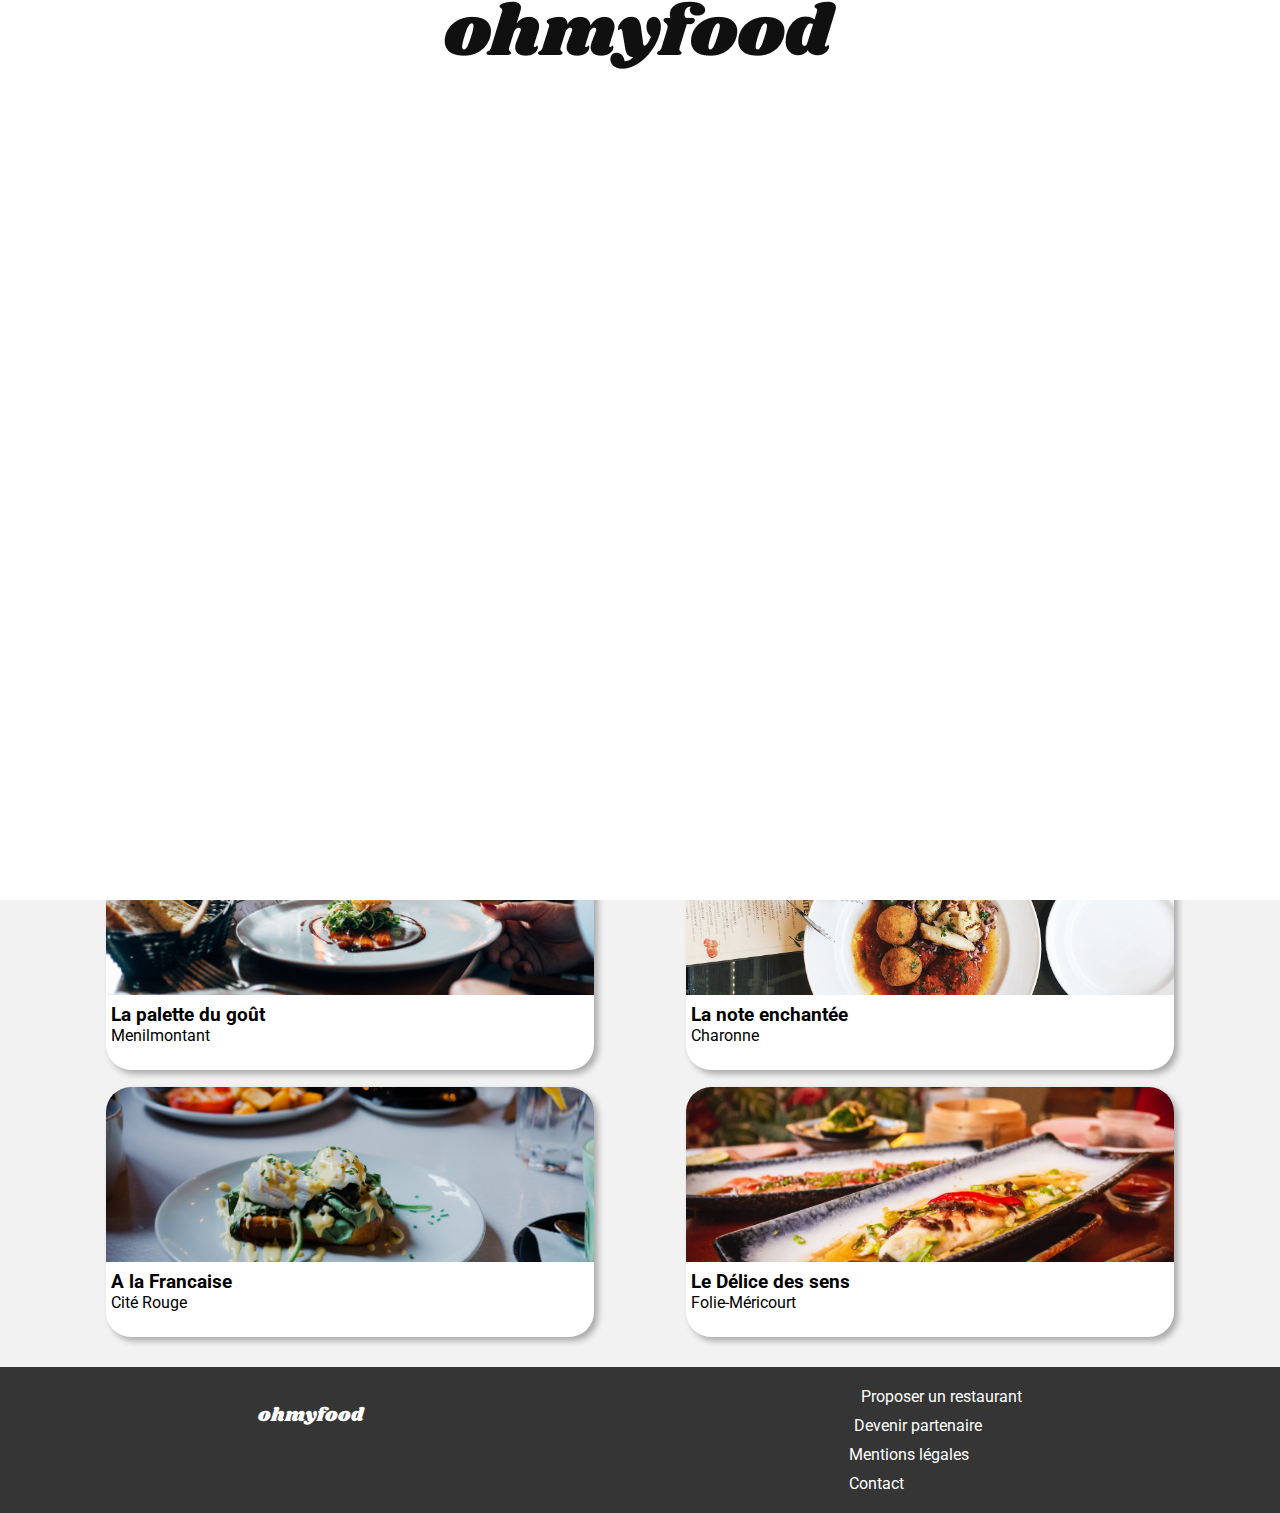
<file: index.html>
<!DOCTYPE html>
<html lang="fr">
  <head>
    <meta charset="UTF-8" />
    <meta http-equiv="X-UA-Compatible" content="IE=edge" />
    <meta name="viewport" content="width=device-width, initial-scale=1.0" />
    <link rel="stylesheet" href="./css/style.css" />
    <link
      rel="stylesheet"
      href="https://pro.fontawesome.com/releases/v5.10.0/css/all.css"
      integrity="sha384-AYmEC3Yw5cVb3ZcuHtOA93w35dYTsvhLPVnYs9eStHfGJvOvKxVfELGroGkvsg+p"
      crossorigin="anonymous"
    />
    <link
      href="https://fonts.googleapis.com/css2?family=Roboto&display=swap"
      rel="stylesheet"
    />
    <link
      href="https://fonts.googleapis.com/css2?family=Shrikhand&display=swap"
      rel="stylesheet"
    />
    <title>ohmyfood</title>
  </head>
  <body>
    <!-- Loader -->
    <div class="loader">
      <div class="loader__logo">
        <img src="./public/images/logo/ohmyfood.png" alt="" />
      </div>
    </div>
    <!-- Loader-->
    <!-- header-->
    <header class="header">
      <img src="./public/images/logo/ohmyfood.png" alt="ohmyfood" />
    </header>
    <!-- header-->
    <!-- main-->
    <main class="main">
      <!--location-->
      <section class="location">
        <h6>
          <span><i class="fas fa-map-marker-alt"></i></span> Paris, Belleville
        </h6>
      </section>
      <!--location-->
      <!-- about-->
      <section class="intro">
        <h2>Reservez le menu qui vous convient</h2>
        <p>Découvrez des restaurants d'exception, selectionné par nos soins.</p>

        <span>
          <button class="intro__btn">Explorez nos restaurants</button></span
        >
      </section>
      <!-- about-->
      <!-- fonctionnement-->
      <section class="help">
        <h2 class="help__title">Fonctionnement</h2>
        <ol>
          <li>
            <div class="help__number">1</div>
            <div class="help__icon"><i class="fas fa-mobile-alt"></i></div>
            <p>Choisissez un restaurant</p>
          </li>
          <li>
            <div class="help__number">2</div>
            <div class="help__icon"><i class="fas fa-list-ul"></i></div>
            <p>Composez votre menu</p>
          </li>
          <li>
            <div class="help__number">3</div>
            <div class="help__icon"><i class="fas fa-store"></i></div>
            <p>Dégustez au restaurant</p>
          </li>
        </ol>
      </section>
      <!-- fonctionnement-->
      <!-- restaurants-->
      <section class="restaurant">
        <h2 class="restaurant__title">Restaurants</h2>
        <div class="restaurant__card">
          <a href="./pages/menu_la_palette_du_gout.html">
            <div>
              <span class="restaurant__card__new"> Nouveau </span>
            </div>
            <img
              src="./public/images/restaurants/jay-wennington-N_Y88TWmGwA-unsplash.jpg"
              alt="la palette du gout"
            />
          </a>
          <div class="restaurant__card__caption">
            <div class="restaurant__card__caption__title">
              <h3>La palette du goût</h3>
              <div>Menilmontant</div>
            </div>
            <div class="restaurant__card__caption__heart">
              <span
                ><i
                  class="fal fa-heart fa-2x restaurant__card__caption__heart"
                ></i
              ></span>
            </div>
          </div>
        </div>
        <div class="restaurant__card">
          <a href="./pages/menu_la_note_enchante.html">
            <img
              src="./public/images/restaurants/stil-u2Lp8tXIcjw-unsplash.jpg"
              alt="la note enchantée"
            />
          </a>
          <div class="restaurant__card__caption">
            <div class="restaurant__card__caption__title">
              <h3>La note enchantée</h3>
              <div>
                <span class="restaurant__card__new"> Nouveau </span>
              </div>
              <div>Charonne</div>
            </div>
            <div class="restaurant__card__caption__heart">
              <span
                ><i
                  class="fal fa-heart fa-2x restaurant__card__caption__heart"
                ></i
              ></span>
            </div>
          </div>
        </div>
        <div class="restaurant__card">
          <a href="./pages/menu_a_la_francaise.html">
            <img
              src="./public/images/restaurants/toa-heftiba-DQKerTsQwi0-unsplash.jpg"
              alt="à la francaise"
          /></a>
          <div class="restaurant__card__caption">
            <div class="restaurant__card__caption__title">
              <h3>A la Francaise</h3>
              <div>Cité Rouge</div>
            </div>
            <div class="restaurant__card__caption__heart">
              <span
                ><i
                  class="fal fa-heart fa-2x restaurant__card__caption__heart"
                ></i
              ></span>
            </div>
          </div>
        </div>
        <div class="restaurant__card">
          <a href="./pages/menu_le_delice_des_sens.html">
            <img
              src="./public/images/restaurants/louis-hansel-shotsoflouis-qNBGVyOCY8Q-unsplash.jpg"
              alt="le délice des sens"
          /></a>
          <div class="restaurant__card__caption">
            <div class="restaurant__card__caption__title">
              <h3>Le Délice des sens</h3>
              <div>Folie-Méricourt</div>
            </div>
            <div class="restaurant__card__caption__heart">
              <span
                ><i
                  class="fal fa-heart fa-2x restaurant__card__caption__heart"
                ></i
              ></span>
            </div>
          </div>
        </div>
      </section>
      <!-- restaurants-->
    </main>
    <!-- main-->
    <!-- footer-->
    <footer class="footer">
      <h3>ohmyfood</h3>
      <ul class="footer__menu">
        <li>
          <a href="#"><i class="fas fa-utensils"></i> Proposer un restaurant</a>
        </li>
        <li>
          <a href="#"
            ><i class="fas fa-hands-helping"></i> Devenir partenaire</a
          >
        </li>
        <li><a href="#">Mentions légales</a></li>
        <li><a href="mailto:ohmyfood-contact@gmail.com">Contact</a></li>
      </ul>
    </footer>

    <!-- footer-->
  </body>
</html>
</file>
<file: css/style.css>
body {
  margin: 0;
  padding: 0;
  width: 100%;
  font-size: 1rem;
}

* {
  box-sizing: border-box;
}

a {
  text-decoration: none;
  color: #000;
}

li {
  list-style-type: none;
}

h2 {
  margin: 0;
}

h6 {
  margin: 0;
}

h1 {
  font-family: Shrikhand, sans-serif;
}

body, html {
  font-family: "Roboto", sans-serif;
}

@keyframes grow {
  0%, 100% {
    -webkit-transform: scaleY(1);
    transform: scaleY(1);
  }
  50% {
    -webkit-transform: scaleY(1.8);
    transform: scaleY(1.8);
  }
}
@keyframes rotate {
  from {
    -webkit-transform: rotate(0deg);
  }
  to {
    -webkit-transform: rotate(360deg);
  }
}
@keyframes loader {
  0% {
    opacity: 1;
  }
  50% {
    opacity: 0.5;
  }
  100% {
    opacity: 0;
  }
}
@keyframes sideup {
  from {
    opacity: 0;
    transform: translateY(10px);
  }
  to {
    opacity: 1;
  }
}
@keyframes fill {
  0% {
    opacity: 0;
  }
  50% {
    opacity: 0.5;
  }
  100% {
    opacity: 1;
  }
}
@keyframes roll-in-blurred-left {
  0% {
    transform: translateX(-1000px);
    filter: blur(50px);
    opacity: 0;
  }
  100% {
    transform: translateX(0) rotate(-1440deg);
    filter: blur(0);
    opacity: 1;
  }
}
.header {
  display: flex;
  justify-content: center;
  align-items: center;
  padding: 15px;
  height: 70px;
}
.header img {
  max-width: 50%;
}

.header__arrow {
  position: absolute;
  left: 20px;
}

.footer {
  background-color: #353535;
  padding: 25px;
  color: white;
}
.footer h3 {
  font-family: "Shrikhand", "sans-serif";
  font-size: 1.2rem;
  font-weight: 500;
}
@media screen and (min-width: 1280px) {
  .footer {
    display: flex;
    justify-content: space-around;
  }
}
@media screen and (min-width: 768px) {
  .footer {
    display: flex;
    justify-content: space-around;
    padding: 15px;
  }
}

.footer__menu {
  padding: 0;
  margin: 0;
}
.footer__menu li {
  padding: 5px 0 5px 0;
}
.footer__menu li a {
  color: white;
}

.fa-utensils {
  margin-right: 12px;
}

.fa-hands-helping {
  margin-right: 5px;
}

.loader {
  background-color: #fff;
  width: 100%;
  height: 100%;
  line-height: 100%;
  vertical-align: middle;
  text-align: center;
  position: fixed;
  z-index: 9999;
  top: 0;
  left: 0;
  pointer-events: none;
  animation: loader 1s ease-in-out 3s forwards;
}

.loader__logo {
  display: flex;
  justify-content: center;
  align-items: center;
  padding: 15px;
  height: 70px;
  animation: 3s roll-in-blurred-left ease-in-out;
}
.loader__logo img {
  max-width: 50%;
}
@media screen and (min-width: 768px) {
  .loader__logo {
    top: 40%;
    left: 35%;
  }
}
@media screen and (min-width: 1280px) {
  .loader__logo {
    top: 40%;
    left: 45%;
  }
}

.location {
  background: #eaeaea;
  display: flex;
  justify-content: center;
  align-items: center;
  box-shadow: inset 0px 5px 5px 0px #dddddd;
  padding: 1.5em;
  font-size: 1.5em;
}
.location span {
  padding: 0 15px 0 0;
}

.intro {
  background: #f6f6f6;
  text-align: center;
  width: 100%;
  padding: 40px;
}
.intro h2 {
  font-weight: bold;
  margin: 0 0 25px 0;
}
.intro p {
  color: #4d4d4d;
  margin: 0 0 40px 0;
}
@media screen and (min-width: 768px) {
  .intro {
    height: 300px;
  }
}
@media screen and (min-width: 1280px) {
  .intro {
    height: 300px;
  }
}

.intro__btn {
  background-image: linear-gradient(to left, #9356dc, #b35cdc, #cf64dc, #e86edb, #ff79da);
  border: 1px solid transparent;
  border-radius: 30px;
  padding: 15px;
  color: #fff;
  font-weight: bold;
  box-shadow: 4px 4px 6px #aaa;
  cursor: pointer;
}
.intro__btn:hover {
  background-color: #ae80e5;
  background-blend-mode: lighten;
  box-shadow: 4px 4px 6px #000;
}

@media screen and (min-width: 768px) {
  .restaurant__title {
    width: 100%;
  }
}

@media screen and (min-width: 768px) {
  .restaurant h3 {
    text-align: center;
  }
}

.restaurant__card__new {
  color: #008766;
  background: #99E2D0;
  border: 5px solid #99E2D0;
  border-radius: 5px;
  position: absolute;
  right: 1%;
  top: 5%;
}

.restaurant__card {
  border-radius: 25px;
  box-shadow: 4px 4px 6px #aaa;
  position: relative;
  background: #fff;
  height: 250px;
}
@media screen and (min-width: 768px) {
  .restaurant__card {
    width: 40%;
  }
}

.restaurant__card img {
  object-fit: cover;
  border-top-left-radius: 25px;
  border-top-right-radius: 25px;
  width: 100%;
  height: 100%;
  max-height: 175px;
}

.restaurant__card__caption {
  display: flex;
  justify-content: space-between;
}

.restaurant__card__caption__title {
  display: flex;
  flex-flow: column nowrap;
  padding: 5px;
}
.restaurant__card__caption__title h3 {
  margin: 0;
  padding: 0;
  font-weight: bold;
}

.restaurant {
  background: #f2f2f2;
  display: flex;
  flex-direction: column;
  padding: 57px 21px 46px 21px;
  gap: 17px;
}
@media screen and (min-width: 768px) {
  .restaurant {
    display: flex;
    justify-content: space-evenly;
    flex-flow: row wrap;
  }
}
@media screen and (min-width: 1280px) {
  .restaurant {
    padding: 30px;
  }
}

.restaurant__card__caption__heart {
  padding: 5px;
  color: black;
  cursor: pointer;
}
.restaurant__card__caption__heart:hover {
  animation: fill 0.3s ease-in-out;
  opacity: 1;
  background: linear-gradient(to left, #9356dc, #b35cdc, #cf64dc, #e86edb, #ff79da);
  -webkit-background-clip: text;
  color: transparent;
  font-weight: bold;
}

.help__title {
  padding-left: 10px;
}

.help__number {
  display: flex;
  justify-content: center;
  align-items: center;
  background: #9356DC;
  color: #fff;
  border-radius: 50%;
  border: 2px solid #9356DC;
  width: 25px;
  height: 25px;
  position: relative;
  right: 10px;
}

.help__btn {
  margin: 0 20px 20px 20px;
  display: flex;
  justify-content: flex-start;
  align-items: center;
  background: #f6f6f6;
  border: 5px solid #f6f6f6;
  border-radius: 10px;
  box-shadow: 4px 4px 6px #fff;
  font-weight: bold;
  box-shadow: 4px 4px 6px #e9e9e9;
}

.help__icon i {
  color: #b2b2b2;
  margin: 0 20px 0 10px;
}

.help {
  margin: 55px 0 70px 0;
}
.help li {
  display: flex;
  flex-direction: row;
  justify-content: flex-start;
  align-items: center;
  flex-wrap: nowrap;
  margin: 25px 20px 25px 0;
  border-radius: 10px;
  box-shadow: 1px 2px 8px 2px #c4c4c4;
  background-color: #f5f5f5;
  height: 77px;
}
.help li:hover {
  background-color: #f5edff;
}
.help li:hover i {
  color: #9356DC;
}
@media screen and (min-width: 768px) {
  .help {
    display: flex;
    flex-direction: column;
    align-items: center;
  }
  .help ol {
    display: flex;
    justify-content: space-around;
    flex: 1 0 33%;
  }
  .help ol li {
    width: 33%;
  }
}
@media screen and (min-width: 1280px) {
  .help {
    display: flex;
    flex-direction: row;
    align-items: center;
  }
  .help ol {
    display: flex;
    justify-content: space-around;
    flex: 1 0 33%;
  }
  .help ol li {
    width: 25%;
  }
}

.main__menu {
  background-color: #f6f6f6;
  border-top-left-radius: 25px;
  border-top-right-radius: 25px;
  width: 100%;
  position: relative;
  margin-top: -50px;
}

@media screen and (min-width: 1280px) {
  .main__menu__items {
    display: flex;
    justify-content: space-around;
  }
}

.main__menu__items__starter__meal:nth-child(2),
.main__menu__items__entree__meal:nth-child(2),
.main__menu__items__desert__meal:nth-child(2) {
  animation: sideup 1s ease-in-out;
}
.main__menu__items__starter__meal:nth-child(3),
.main__menu__items__entree__meal:nth-child(3),
.main__menu__items__desert__meal:nth-child(3) {
  animation: sideup 1.3s ease-in-out;
}
.main__menu__items__starter__meal:nth-child(4),
.main__menu__items__entree__meal:nth-child(4),
.main__menu__items__desert__meal:nth-child(4) {
  animation: sideup 1.6s ease-in-out;
}
.main__menu__items__starter__meal:nth-child(5),
.main__menu__items__entree__meal:nth-child(5),
.main__menu__items__desert__meal:nth-child(5) {
  animation: sideup 1.9s ease-in-out;
}
@media screen and (min-width: 1280px) {
  .main__menu__items__starter__meal,
.main__menu__items__entree__meal,
.main__menu__items__desert__meal {
    width: 400px;
  }
}

.item-selector {
  display: flex;
  justify-content: center;
  align-items: center;
  background-color: #99E2D0;
  width: 50px;
  height: 64px;
  border-top-right-radius: 15px;
  border-bottom-right-radius: 15px;
  position: absolute;
  padding: 20px;
  right: -50px;
  top: 0;
  opacity: 0;
  transition: transform 330ms ease-in-out;
}
.item-selector .fa-check-circle {
  color: #fff;
  transition: transform 500ms ease-in-out;
}

.main__menu__items__starter__separator,
.main__menu__items__entree__separator,
.main__menu__items__desert__separator {
  width: 40px;
  border: 2px solid #99E2D0;
  margin-left: 10px;
}

.main__menu__title {
  font-family: Shrikhand, sans-serif;
  display: flex;
  justify-content: space-between;
  align-items: center;
  padding: 10px;
}
@media screen and (min-width: 1280px) {
  .main__menu__title {
    padding: 10px 90px;
  }
}

.main__menu__items__starter__meal,
.main__menu__items__entree__meal,
.main__menu__items__desert__meal {
  background-color: #fff;
  border-radius: 15px;
  margin: 10px;
  padding: 10px;
  box-shadow: 4px 4px 6px #aaa;
  position: relative;
  cursor: pointer;
  white-space: nowrap;
  text-overflow: ellipsis;
  overflow: hidden;
  transition: padding-right 450ms ease-in-out;
}
.main__menu__items__starter__meal:hover,
.main__menu__items__entree__meal:hover,
.main__menu__items__desert__meal:hover {
  padding-right: 75px;
}
.main__menu__items__starter__meal:hover .item-selector,
.main__menu__items__entree__meal:hover .item-selector,
.main__menu__items__desert__meal:hover .item-selector {
  opacity: 1;
  transform: translate(-50px);
}
.main__menu__items__starter__meal:hover .fa-check-circle,
.main__menu__items__entree__meal:hover .fa-check-circle,
.main__menu__items__desert__meal:hover .fa-check-circle {
  transform: rotate(360deg);
}
.main__menu__items__starter__meal h4,
.main__menu__items__entree__meal h4,
.main__menu__items__desert__meal h4 {
  margin: 0;
}

.main__menu__items__starter__meal__card,
.main__menu__items__entree__meal__card,
.main__menu__items__desert__meal__card {
  display: flex;
  justify-content: space-between;
  align-items: center;
  line-height: 1.5em;
}
.main__menu__items__starter__meal__card span,
.main__menu__items__entree__meal__card span,
.main__menu__items__desert__meal__card span {
  margin-right: 5px;
}
.main__menu__items__starter__meal__card p,
.main__menu__items__entree__meal__card p,
.main__menu__items__desert__meal__card p {
  margin: 0;
  white-space: nowrap;
  text-overflow: ellipsis;
  overflow: hidden;
}
@media screen and (min-width: 1280px) {
  .main__menu__items__starter__meal__card,
.main__menu__items__entree__meal__card,
.main__menu__items__desert__meal__card {
    padding-right: 20px;
  }
}

.main__menu__items__starter h3,
.main__menu__items__entree h3,
.main__menu__items__desert h3 {
  padding-left: 10px;
  text-transform: uppercase;
  margin-bottom: 5px;
}

.btn__order button {
  background-image: linear-gradient(to left, #9356dc, #b35cdc, #cf64dc, #e86edb, #ff79da);
  border: 1px solid transparent;
  border-radius: 30px;
  padding: 15px;
  color: #fff;
  font-weight: bold;
  box-shadow: 4px 4px 6px #aaa;
  cursor: pointer;
  margin: 30px 0;
  padding: 20px;
  width: 50%;
}
@media screen and (min-width: 1280px) {
  .btn__order button {
    width: 25%;
  }
}
.btn__order button:hover {
  background-color: #ae80e5;
  background-blend-mode: lighten;
  box-shadow: 4px 4px 6px #000;
}

.btn__order {
  display: flex;
  justify-content: center;
}

.main__img img {
  object-fit: cover;
  width: 100%;
  height: 250px;
}

.main__menu__heart {
  color: black;
  cursor: pointer;
}
.main__menu__heart:hover {
  animation: fill 0.3s ease-in-out;
  opacity: 1;
  background: linear-gradient(to left, #9356dc, #b35cdc, #cf64dc, #e86edb, #ff79da);
  -webkit-background-clip: text;
  color: transparent;
  font-weight: bold;
}

/*# sourceMappingURL=style.css.map */
</file>
